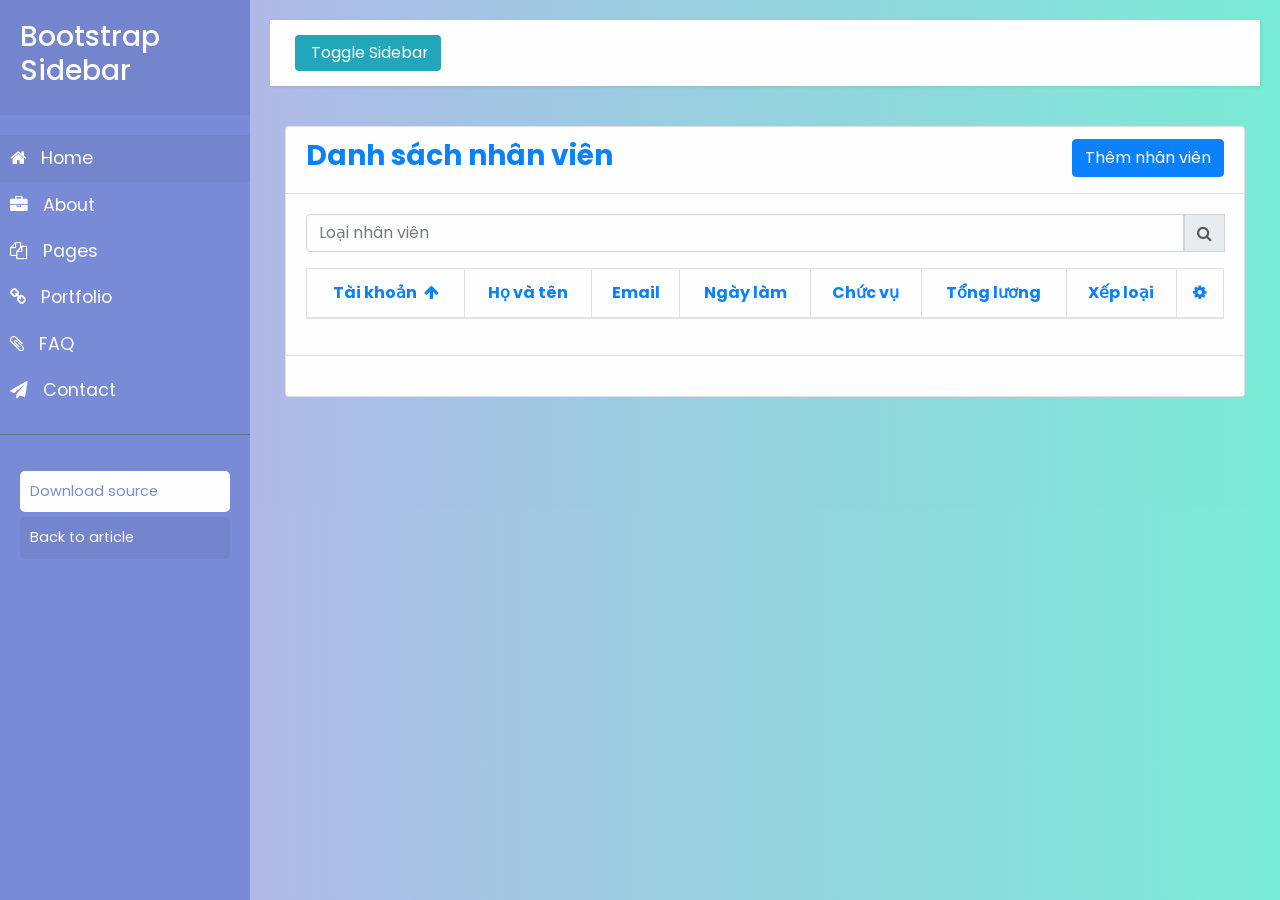
<file: QuanLyNhanVien/index.html>
<!DOCTYPE html>
<html lang="en">

<head>
	<meta charset="UTF-8">
	<meta name="viewport" content="width=device-width, initial-scale=1.0">
	<title>Quản lý nhân viên</title>

	<!-- Font Awesome -->
	<link rel="stylesheet" href="https://cdnjs.cloudflare.com/ajax/libs/font-awesome/4.7.0/css/font-awesome.min.css">

	<!-- Bootstrap 4 -->
	<link rel="stylesheet" href="css/bootstrap.min.css">

	<!-- JQuery UI -->
	<link rel="stylesheet" href="css/jquery-ui.min.css">

	<!-- Animate -->
	<!-- <link rel="stylesheet" href="css/animate.css"> -->

	<!-- My CSS -->
	<link rel="stylesheet" href="css/modal.css">

	<link rel="stylesheet" href="css/style4.css">

	<link rel="stylesheet" type="text/css" href="css/main.css">
</head>

<body>

	<div class="wrapper">
		<!-- Sidebar Holder -->
		<nav id="sidebar">
			<div class="sidebar-header">
				<h3>Bootstrap Sidebar</h3>
				<strong>BS</strong>
			</div>

			<ul class="list-unstyled components">
				<li class="active">
					<a href="#homeSubmenu">
						<i class="fa fa-home"></i>
						Home
					</a>
				</li>
				<li>
					<a href="#">
						<i class="fa fa-briefcase"></i>
						About
					</a>
					<a href="#pageSubmenu">
						<i class="fa fa-files-o"></i>
						Pages
					</a>
				</li>
				<li>
					<a href="#">
						<i class="fa fa-link"></i>
						Portfolio
					</a>
				</li>
				<li>
					<a href="#">
						<i class="fa fa-paperclip"></i>
						FAQ
					</a>
				</li>
				<li>
					<a href="#">
						<i class="fa fa-paper-plane"></i>
						Contact
					</a>
				</li>
			</ul>

			<ul class="list-unstyled CTAs">
				<li><a href="https://bootstrapious.com/tutorial/files/sidebar.zip" class="download">Download source</a>
				</li>
				<li><a href="https://bootstrapious.com/p/bootstrap-sidebar" class="article">Back to article</a></li>
			</ul>
		</nav>

		<!-- Page Content Holder -->
		<div id="content">
			<nav class="navbar navbar-default">
				<div class="container-fluid">

					<div class="navbar-header">
						<button type="button" id="sidebarCollapse" class="btn btn-info navbar-btn">
							<i class="glyphicon glyphicon-align-left"></i>
							<span>Toggle Sidebar</span>
						</button>
					</div>

					<div class="collapse navbar-collapse" id="bs-example-navbar-collapse-1">
						<ul class="nav navbar-nav navbar-right">
							<li><a href="#">Page</a></li>
							<li><a href="#">Page</a></li>
							<li><a href="#">Page</a></li>
							<li><a href="#">Page</a></li>
						</ul>
					</div>
				</div>
			</nav>


			<div class="container">
				<div class="card text-center">
					<!-- Header -->
					<div class="card-header myCardHeader">
						<div class="row">
							<div class="col-md-6">
								<h3 class="text-left text-primary font-weight-bold">Danh sách nhân viên</h3>
							</div>
							<div class="col-md-6 text-right">
								<button class="btn btn-primary" id="btnThem" data-toggle="modal"
									data-target="#myModal" >Thêm nhân viên</button>
							</div>
						</div>
					</div>

					<!-- Body -->
					<div class="card-body">
						<div class="row mb-3">
							<div class="col">
								<div class="input-group">
									<input type="text" class="form-control" placeholder="Loại nhân viên" onkeyup="find()" id="searchName">
									<div class="input-group-prepend">
										<span class="input-group-text" id="btnTimNV"><i class="fa fa-search"></i></span>
									</div>
								</div>
							</div>
						</div>
						<table class="table table-bordered table-hover myTable">
							<thead class="text-primary">
								<tr>
									<th class="nowrap">
										<span class="mr-1">Tài khoản</span>
										<i class="fa fa-arrow-up" id="SapXepTang"></i>
										<i class="fa fa-arrow-down" id="SapXepGiam"></i>
									</th>
									<th>Họ và tên</th>
									<th>Email</th>
									<th>Ngày làm</th>
									<th>Chức vụ</th>									
									<th>Tổng lương</th>
									<th>Xếp loại</th>
									<th><em class="fa fa-cog"></em></th>
								</tr>
							</thead>
							<tbody id="tableDanhSach">

							</tbody>
						</table>
					</div>

					<!-- Footer -->
					<div class="card-footer myCardFooter">
						<nav>
							<ul class="pagination justify-content-center" id="ulPhanTrang">

							</ul>
						</nav>
					</div>
				</div>
			</div>

		</div>
	</div>
	


	<!-- The Modal -->
	<div class="modal fade" id="myModal">
		<div class="modal-dialog">
			<div class="modal-content">

				<header class="head-form mb-0">
					<h2 id="header-title">Log In</h2>
				</header>

				<!-- Modal Header -->
				<!-- 	<div class="modal-header">
					<h4 class="modal-title" id="modal-title">Modal Heading</h4>
					<button type="button" class="close" data-dismiss="modal">&times;</button>
				</div> -->

				<!-- Modal body -->
				<div class="modal-body">

					<form role="form">

						<div class="form-group">
							<div class="input-group">
								<div class="input-group-prepend">
									<span class="input-group-text"><i class="fa fa-user"></i></span>
								</div>
								<input type="text" name="tk" id="tknv" class="form-control input-sm"
									placeholder="Tài khoản">
							</div>

							<span class="sp-thongbao" id="tbTKNV"></span>
						</div>

						<div class="form-group">
							<div class="input-group">
								<div class="input-group-prepend">
									<span class="input-group-text"><i class="fa fa-address-book"></i></span>
								</div>
								<input type="name" name="name" id="name" class="form-control input-sm"
									placeholder="Họ và tên">
							</div>
							<span class="sp-thongbao" id="tbTen"></span>
						</div>

						<div class="form-group">
							<div class="input-group">
								<div class="input-group-prepend">
									<span class="input-group-text"><i class="fa fa-envelope"></i></span>
								</div>
								<input type="email" name="email" id="email" class="form-control input-sm"
									placeholder="Email">
							</div>

							<span class="sp-thongbao" id="tbEmail"></span>
						</div>

						<div class="form-group">
							<div class="input-group">
								<div class="input-group-prepend">
									<span class="input-group-text"><i class="fa fa-key"></i></span>
								</div>
								<input type="password" name="password" id="password" class="form-control input-sm"
									placeholder="Mật khẩu">
							</div>
							<span class="sp-thongbao" id="tbMatKhau"></span>
						</div>

						<div class="form-group">
							<div class="input-group">
								<div class="input-group-prepend">
									<span class="input-group-text"><i class="fa fa-calendar"></i></span>
								</div>
								<input type="text" name="ngaylam" id="datepicker" class="form-control"
									placeholder="Ngày làm">
							</div>

							<span class="sp-thongbao" id="tbNgay"></span>
						</div>
						
						<div class="form-group">
							<div class="input-group">
								<div class="input-group-prepend">
									<span class="input-group-text"><i class="fa fa-money" aria-hidden="true"></i></span>
								</div>
								<input type="text" name="luongCB" id="luongCB" class="form-control input-sm"
									placeholder="Lương cơ bản">
							</div>
							<span class="sp-thongbao" id="tbLuongCB"></span>
						</div>
						<div class="form-group">
							<div class="input-group">
								<div class="input-group-prepend">
									<span class="input-group-text"><i class="fa fa-briefcase"></i></span>
								</div>
								<select class="form-control" id="chucvu">
									<option>Chọn chức vụ</option>
									<option >Sếp</option>
									<option >Trưởng phòng</option>
									<option >Nhân viên</option>
								</select>
							</div>

							<span class="sp-thongbao" id="tbChucVu"></span>
						</div>
						<div class="form-group">
							<div class="input-group">
								<div class="input-group-prepend">
									<span class="input-group-text"><i class="fa fa-clock-o" aria-hidden="true"></i></span>
								</div>
								<input type="text" name="gioLam" id="gioLam" class="form-control input-sm"
									placeholder="Giờ làm">
							</div>
							<span class="sp-thongbao" id="tbGiolam"></span>
						</div>

					</form>
				</div>

				<!-- Modal footer -->
				<div class="modal-footer" id="modal-footer">
					<button id="btnThemNV" type="button" class="btn btn-success" onclick="creatStaff()">Thêm người dùng</button>
					<button id="btnCapNhat" type="button" class="btn btn-success" onclick="updateStaff()">Cập nhật</button>
					<button id="btnDong" type="button" class="btn btn-danger" data-dismiss="modal" onclick="clearStaff()">Đóng</button>
				</div>

			</div>
		</div>
		
	</div>


	<!-- Bootstrap -->
	<script src="js/jquery.min.js"></script>
	<script type="text/javascript" src="js/jquery.easing.min.js"></script>
	<script type="text/javascript" src="js/popper.min.js"></script>
	<script type="text/javascript" src="js/bootstrap.min.js"></script>

	<!-- Date Picker -->
	<!-- <script src="js/jquery-ui.min.js"></script> -->
	<script src="./js/jquery-ui.js"></script>
	<script src="js/datepicker.js"></script>

	<!-- Wow -->
	<!-- <script src="js/wow.min.js"></script>	
	<script>
		new WOW().init();
	</script>  -->

	<!-- <script src="js/modal.js"></script> -->


	<script type="text/javascript">
		$(document).ready(function () {
			$('#sidebarCollapse').on('click', function () {
				$('#sidebar').toggleClass('active');
			});
		});
	</script>
	<script src="./method/validation.js"></script>
	<script src="./model/staff.js"></script>
	<script src="./js/index.js"></script>
</body>

</html>
</file>
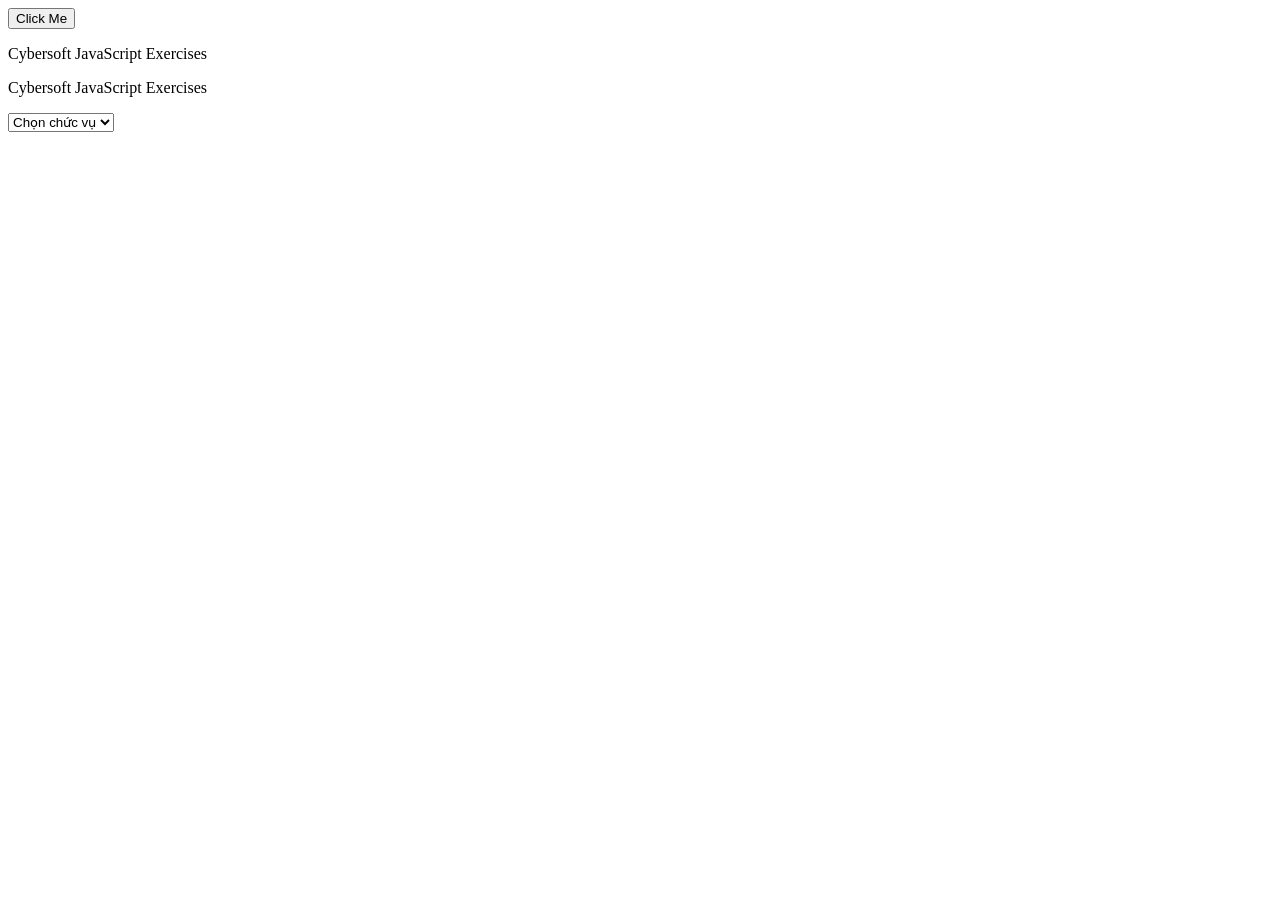
<file: QuanLyNhanVien/demo.html>
<!DOCTYPE html>
<html lang="en">
<head>
    <meta charset="UTF-8">
    <meta http-equiv="X-UA-Compatible" content="IE=edge">
    <meta name="viewport" content="width=device-width, initial-scale=1.0">
    <title>Document</title>
</head>
<body>
    
    <input type="button" value="Click Me" onclick="set_background()"> 
    <p>Cybersoft JavaScript Exercises</p> 
    <p>Cybersoft JavaScript Exercises</p> 



    <select class="form-control" id="chucvu">
        <option>Chọn chức vụ</option>
        <option >Sếp</option>
        <option >Trưởng phòng</option>
        <option >Nhân viên</option>
    </select>
     
    <script> 
    function set_background() { 
     docBody = document.getElementsByTagName("body")[0]; 
     pElements = docBody.getElementsByTagName("p"); 
     myp2 = pElements[1]; 
     myp2.style.background = "green"; 
    } 
    </script>


</body>
</html>
</file>
<file: QuanLyNhanVien/css/modal.css>
/* Fonts Form Google Font ::- https://fonts.google.com/  -:: */
@import url('https://fonts.googleapis.com/css?family=Abel|Abril+Fatface|Alegreya|Arima+Madurai|Dancing+Script|Dosis|Merriweather|Oleo+Script|Overlock|PT+Serif|Pacifico|Playball|Playfair+Display|Share|Unica+One|Vibur');
/* End Fonts */
/* Start Global rules */
* {
    padding: 0;
    margin: 0;
    box-sizing: border-box;
}
/* End Global rules */

/* Start body rules */
body {
    background-image: linear-gradient(-225deg, #E3FDF5 0%, #FFE6FA 100%);
background-image: linear-gradient(to top, #a8edea 0%, #fed6e3 100%);
background-attachment: fixed;
  background-repeat: no-repeat;

    font-family: 'Vibur', cursive;
/*   the main font */
    font-family: 'Abel', sans-serif;
opacity: .95;
/* background-image: linear-gradient(to top, #d9afd9 0%, #97d9e1 100%); */
}



/* |||||||||||||||||||||||||||||||||||||||||||||*/
/* //////////////////////////////////////////// */




/* End body rules */

/* Start form  attributes */
form {
    width: 450px;
    /*min-height: 500px;*/
    height: auto;
    border-radius: 5px;
    margin: 2% auto;
    box-shadow: 0 9px 50px hsla(20, 67%, 75%, 0.31);
    padding: 2%;
    background-image: linear-gradient(-225deg, #E3FDF5 50%, #FFE6FA 50%);
}
/* form Container */
form .con {
    display: -webkit-flex;
    display: flex;
  
    -webkit-justify-content: space-around;
    justify-content: space-around;
  
    -webkit-flex-wrap: wrap;
    flex-wrap: wrap;
  
      margin: 0 auto;
}

/* the header form form */
header {
    margin: 2% auto 10% auto;
    text-align: center;
}
/* Login title form form */
header h2 {
    font-size: 250%;
    font-family: 'Playfair Display', serif;
    color: #3e403f;
}
/*  A welcome message or an explanation of the login form */
header p {letter-spacing: 0.05em;}



/* //////////////////////////////////////////// */
/* //////////////////////////////////////////// */


.input-item {
    background: #fff;
    color: #333;
    padding: 14.5px 0px 15px 9px;
    border-radius: 5px 0px 0px 5px;
}



/* Show/hide password Font Icon */
#eye {
    background: #fff;
    color: #333;
  
    margin: 5.9px 0 0 0;
    margin-left: -20px;
    padding: 15px 9px 19px 0px;
    border-radius: 0px 5px 5px 0px;
  
    float: right;
    position: relative;
    right: 1%;
    top: -.2%;
    z-index: 5;
    
    cursor: pointer;
}
/* inputs form  */
input[class="form-input"]{
    width: 240px;
    height: 50px;
  
    margin-top: 2%;
    padding: 15px;
    
    font-size: 16px;
    font-family: 'Abel', sans-serif;
    color: #5E6472;
  
    outline: none;
    border: none;
  
    border-radius: 0px 5px 5px 0px;
    transition: 0.2s linear;
    
}
input[id="txt-input"] {width: 250px;}
/* focus  */
input:focus {
    transform: translateX(-2px);
    border-radius: 5px;
}

/* //////////////////////////////////////////// */
/* //////////////////////////////////////////// */

/* input[type="text"] {min-width: 250px;} */
/* buttons  */

/* Submits */
.submits {
    width: 48%;
    display: inline-block;
    float: left;
    margin-left: 2%;
}

/*       Forgot Password button FAF3DD  */
.frgt-pass {background: transparent;}

/*     Sign Up button  */
.sign-up {background: #B8F2E6;}


/* buttons hover */
button:hover {
    transform: translatey(3px);
    box-shadow: none;
}

/* buttons hover Animation */
button:hover {
    animation: ani9 0.4s ease-in-out infinite alternate;
}
@keyframes ani9 {
    0% {
        transform: translateY(3px);
    }
    100% {
        transform: translateY(5px);
    }
}
</file>
<file: QuanLyNhanVien/css/style4.css>
/*
    DEMO STYLE
*/
@import "https://fonts.googleapis.com/css?family=Poppins:300,400,500,600,700";


body {
    font-family: 'Poppins', sans-serif;
    background: #fafafa;
}

p {
    font-family: 'Poppins', sans-serif;
    font-size: 1.1em;
    font-weight: 300;
    line-height: 1.7em;
    color: #999;
}

a, a:hover, a:focus {
    color: inherit;
    text-decoration: none;
    transition: all 0.3s;
}

.navbar {
    padding: 15px 10px;
    background: #fff;
    border: none;
    border-radius: 0;
    margin-bottom: 40px;
    box-shadow: 1px 1px 3px rgba(0, 0, 0, 0.1);
}

.navbar-btn {
    box-shadow: none;
    outline: none !important;
    border: none;
}

.line {
    width: 100%;
    height: 1px;
    border-bottom: 1px dashed #ddd;
    margin: 40px 0;
}

i, span {
    display: inline-block;
}

/* ---------------------------------------------------
    SIDEBAR STYLE
----------------------------------------------------- */
.wrapper {
    display: flex;
    align-items: stretch;
}

#sidebar {
    min-width: 250px;
    max-width: 250px;
    background: #7386D5;
    color: #fff;
    transition: all 0.3s;
}

#sidebar.active {
    min-width: 80px;
    max-width: 80px;
    text-align: center;
}

#sidebar.active .sidebar-header h3, #sidebar.active .CTAs {
    display: none;
}

#sidebar.active .sidebar-header strong {
    display: block;
}

#sidebar ul li a {
    text-align: left;
}

#sidebar.active ul li a {
    padding: 20px 10px;
    text-align: center;
    font-size: 0.85em;
}

#sidebar.active ul li a i {
    margin-right:  0;
    display: block;
    font-size: 1.8em;
    margin-bottom: 5px;
}

#sidebar.active ul ul a {
    padding: 10px !important;
}

#sidebar.active a[aria-expanded="false"]::before, #sidebar.active a[aria-expanded="true"]::before {
    top: auto;
    bottom: 5px;
    right: 50%;
    -webkit-transform: translateX(50%);
    -ms-transform: translateX(50%);
    transform: translateX(50%);
}

#sidebar .sidebar-header {
    padding: 20px;
    background: #6d7fcc;
}

#sidebar .sidebar-header strong {
    display: none;
    font-size: 1.8em;
}

#sidebar ul.components {
    padding: 20px 0;
    border-bottom: 1px solid #47748b;
}

#sidebar ul li a {
    padding: 10px;
    font-size: 1.1em;
    display: block;
}
#sidebar ul li a:hover {
    color: #7386D5;
    background: #fff;
}
#sidebar ul li a i {
    margin-right: 10px;
}

#sidebar ul li.active > a, a[aria-expanded="true"] {
    color: #fff;
    background: #6d7fcc;
}


a[data-toggle="collapse"] {
    position: relative;
}

a[aria-expanded="false"]::before, a[aria-expanded="true"]::before {
    content: '\e259';
    display: block;
    position: absolute;
    right: 20px;
    font-family: 'Glyphicons Halflings';
    font-size: 0.6em;
}
a[aria-expanded="true"]::before {
    content: '\e260';
}


ul ul a {
    font-size: 0.9em !important;
    padding-left: 30px !important;
    background: #6d7fcc;
}

ul.CTAs {
    padding: 20px;
}

ul.CTAs a {
    text-align: center;
    font-size: 0.9em !important;
    display: block;
    border-radius: 5px;
    margin-bottom: 5px;
}

a.download {
    background: #fff;
    color: #7386D5;
}

a.article, a.article:hover {
    background: #6d7fcc !important;
    color: #fff !important;
}



/* ---------------------------------------------------
    CONTENT STYLE
----------------------------------------------------- */
#content {
    padding: 20px;
    min-height: 100vh;
    transition: all 0.3s;
}


/* ---------------------------------------------------
    MEDIAQUERIES
----------------------------------------------------- */
@media (max-width: 768px) {
    #sidebar {
        min-width: 80px;
        max-width: 80px;
        text-align: center;
        margin-left: -80px !important ;
    }
    a[aria-expanded="false"]::before, a[aria-expanded="true"]::before {
        top: auto;
        bottom: 5px;
        right: 50%;
        -webkit-transform: translateX(50%);
        -ms-transform: translateX(50%);
        transform: translateX(50%);
    }
    #sidebar.active {
        margin-left: 0 !important;
    }

    #sidebar .sidebar-header h3, #sidebar .CTAs {
        display: none;
    }

    #sidebar .sidebar-header strong {
        display: block;
    }

    #sidebar ul li a {
        padding: 20px 10px;
    }

    #sidebar ul li a span {
        font-size: 0.85em;
    }
    #sidebar ul li a i {
        margin-right:  0;
        display: block;
    }

    #sidebar ul ul a {
        padding: 10px !important;
    }

    #sidebar ul li a i {
        font-size: 1.3em;
    }
    #sidebar {
        margin-left: 0;
    }
    #sidebarCollapse span {
        display: none;
    }
}
</file>
<file: QuanLyNhanVien/css/main.css>
.sp-thongbao {
  color: red;
  margin-left: 2px; 
  display: inline-block;
}

#SapXepGiam{
	display: none;
}

#content{
	width: 100%;
	background: #74ebd5;  /* fallback for old browsers */
    background: -webkit-linear-gradient(to right, #ACB6E5, #74ebd5);  /* Chrome 10-25, Safari 5.1-6 */
    background: linear-gradient(to right, #ACB6E5, #74ebd5); /* W3C, IE 10+/ Edge, Firefox 16+, Chrome 26+, Opera 12+, Safari 7+ */

}


.myCardHeader, .myCardFooter{
	background-color: transparent;       
}
</file>
